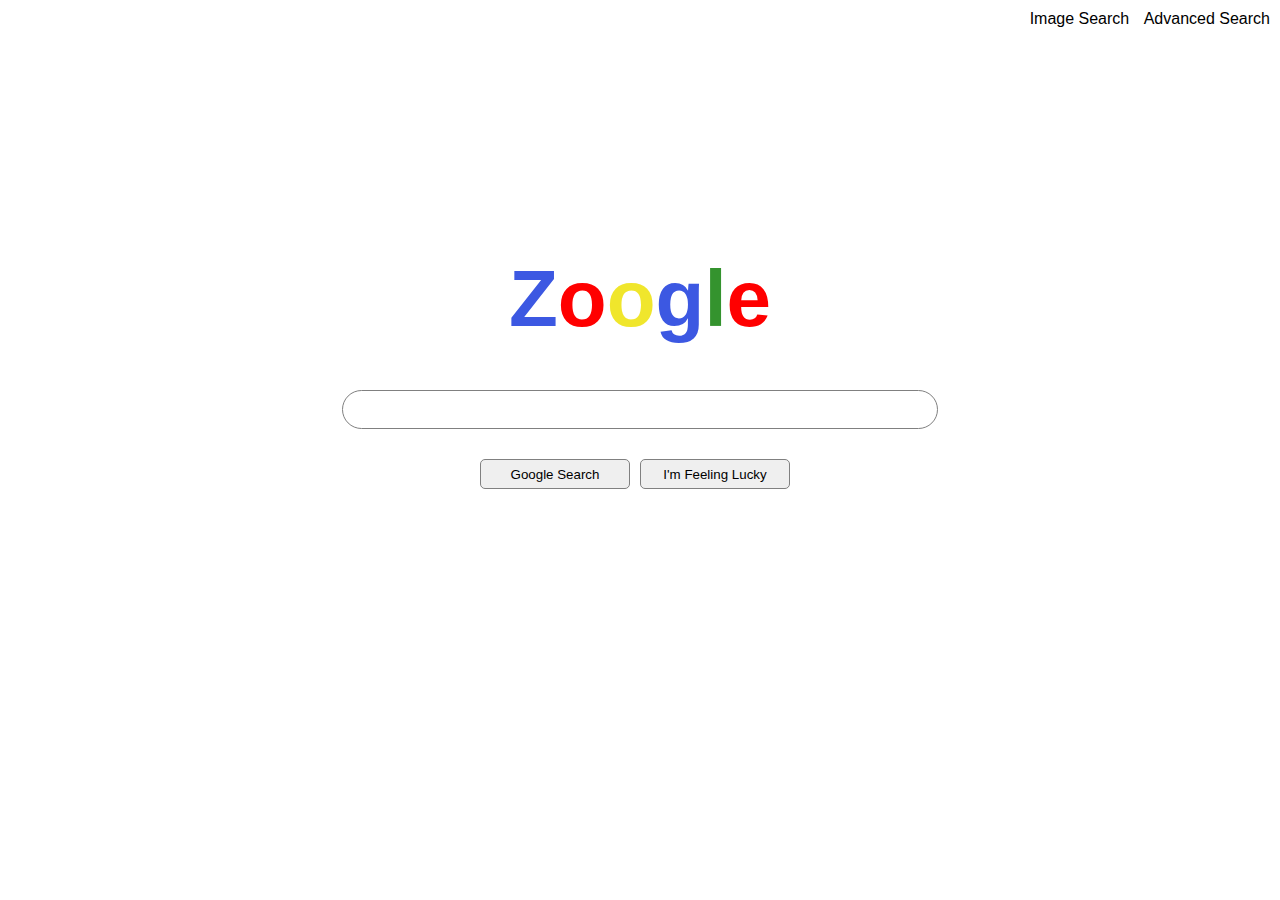
<file: index.html>
<!DOCTYPE html>
<html lang="en">
  <head>
    <title>Google Search</title>
    <link rel="stylesheet" href="index.css" />
  </head>
  <body>
    <header>
      <nav class="one">
        <a href="images.html">Image Search</a>
        <a href="advanced.html">Advanced Search</a>
      </nav>
    </header>

    <main>
      <div class="h1">
        <h1>
          <span class="span-blue">Z</span><span class="span-red">o</span
          ><span class="span-yellow">o</span><span class="span-blue">g</span
          ><span class="span-green">l</span><span class="span-red">e</span>
        </h1>
      </div>

      <form action="https://google.com/search">
        <div class="navbar">
          <input type="text" name="q" size="50" />
        </div>
        <div class="buttons">
          <input class="click-buttons" type="submit" value="Google Search" />
          <input
            class="click-buttons"
            type="submit"
            name="btnI"
            value="I'm Feeling Lucky"
            class="searchbutton"
          />
        </div>
      </form>
    </main>
  </body>
</html>
</file>
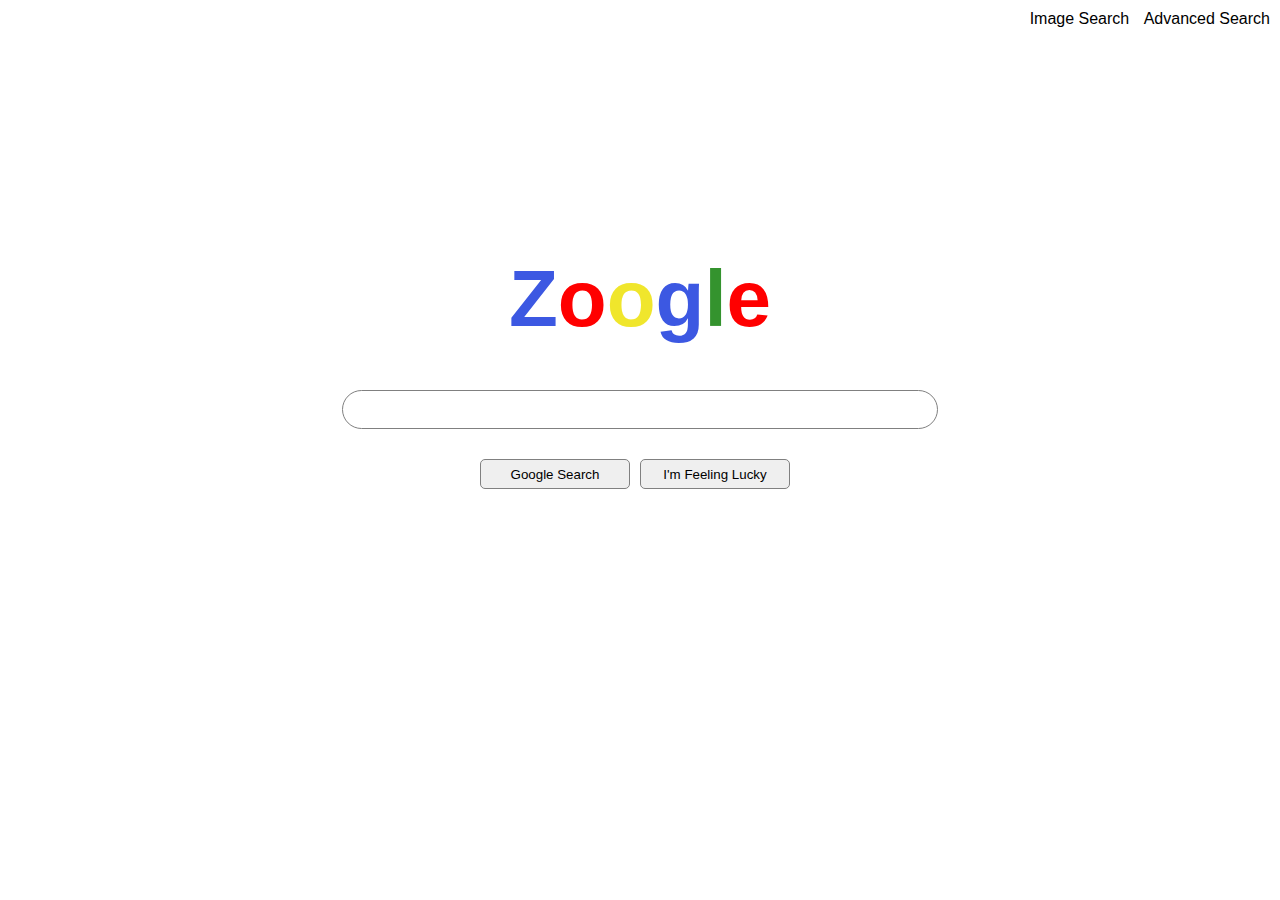
<file: search/index.html>
<!DOCTYPE html>
<html lang="en">
  <head>
    <meta charset="UTF-8" />
    <meta http-equiv="X-UA-Compatible" content="IE=edge" />
    <meta name="viewport" content="width=device-width, initial-scale=1.0" />
    <title>Google Search</title>
    <link rel="stylesheet" href="style.css" />
  </head>
  <body>
    <header>
      <nav class="one">
        <a href="images.html">Image Search</a>
        <a href="advanced.html">Advanced Search</a>
      </nav>
    </header>

    <main>
      <div class="h1">
        <h1>
          <span class="span-blue">Z</span><span class="span-red">o</span
          ><span class="span-yellow">o</span><span class="span-blue">g</span
          ><span class="span-green">l</span><span class="span-red">e</span>
        </h1>
      </div>

      <form action="https://google.com/search">
        <div class="navbar">
          <input type="text" name="q" size="50" />
        </div>
        <div class="buttons">
          <input class="click-buttons" type="submit" value="Google Search" />
          <input
            class="click-buttons"
            type="submit"
            name="btnI"
            value="I'm Feeling Lucky"
            class="searchbutton"
          />
        </div>
      </form>
    </main>
  </body>
</html>
</file>
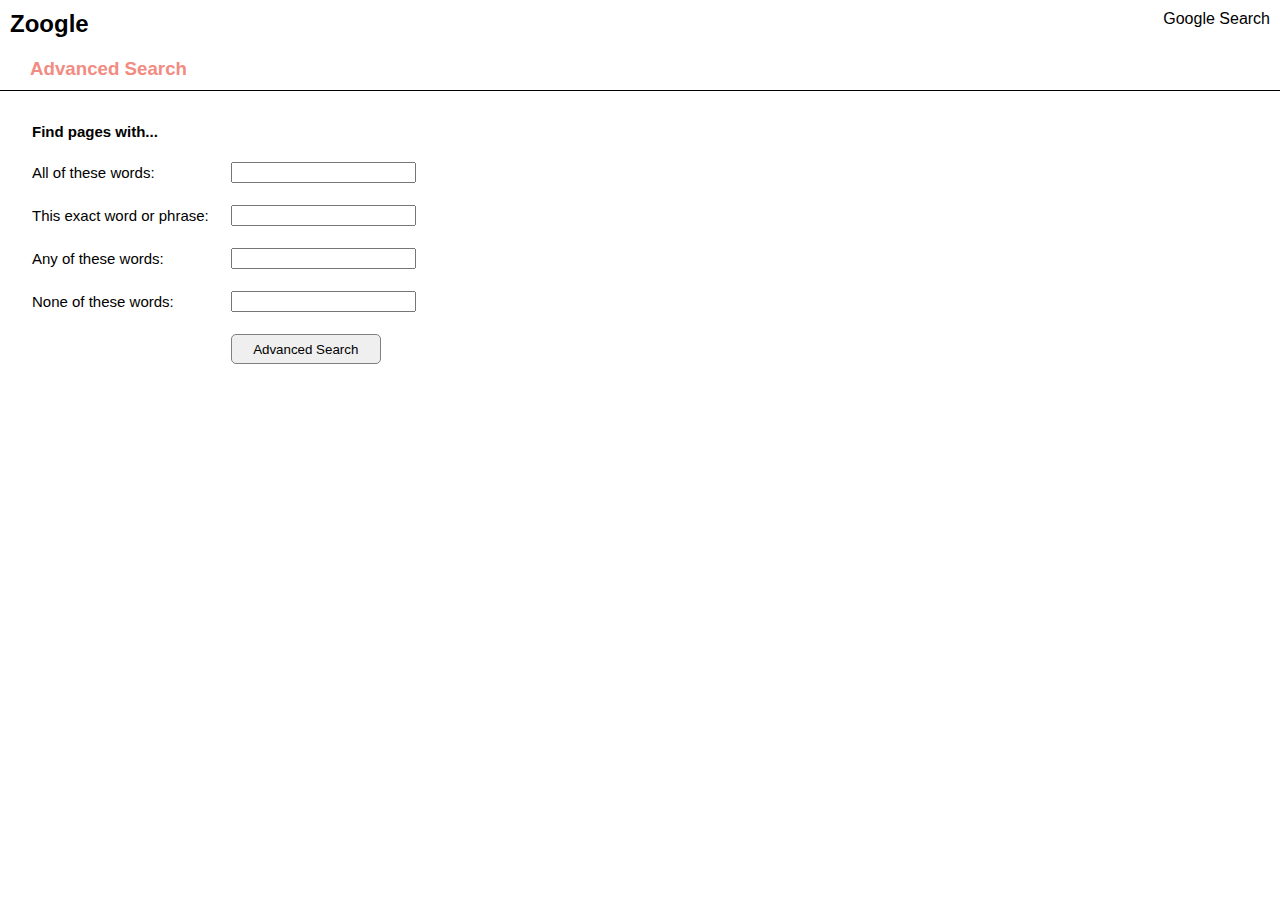
<file: advanced.html>
<!DOCTYPE html>
<html lang="en">
  <head>
    <meta charset="UTF-8" />
    <meta http-equiv="X-UA-Compatible" content="IE=edge" />
    <meta name="viewport" content="width=device-width, initial-scale=1.0" />
    <title>Advanced Search</title>
    <link rel="stylesheet" href="index.css" />
  </head>
  <body>
    <header class="advanced">
      <div class="nav">
        <h2>Zoogle</h2>
        <nav class="2">
          <a href="index.html">Google Search</a>
        </nav>
      </div>
      <div class="header-text">
        <h3>Advanced Search</h3>
      </div>
    </header>

    <main>
      <form action="https://google.com/search">
        <table>
          <tr>
            <td><h4>Find pages with...</h4></td>
          </tr>
          <tr>
            <td>All of these words:</td>
            <td><input name="as_q" type="text" /></td>
          </tr>
          <tr>
            <td>This exact word or phrase:</td>
            <td><input name="as_epq" type="text" /></td>
          </tr>
          <tr>
            <td>Any of these words:</td>
            <td><input name="as_oq" type="text" /></td>
          </tr>
          <tr>
            <td>None of these words:</td>
            <td><input name="as_eq" type="text" /></td>
          </tr>
          <tr>
            <td></td>
            <td>
              <input
                type="submit"
                value="Advanced Search"
                class="click-buttons"
              />
            </td>
          </tr>
        </table>
      </form>
    </main>
  </body>
</html>
</file>
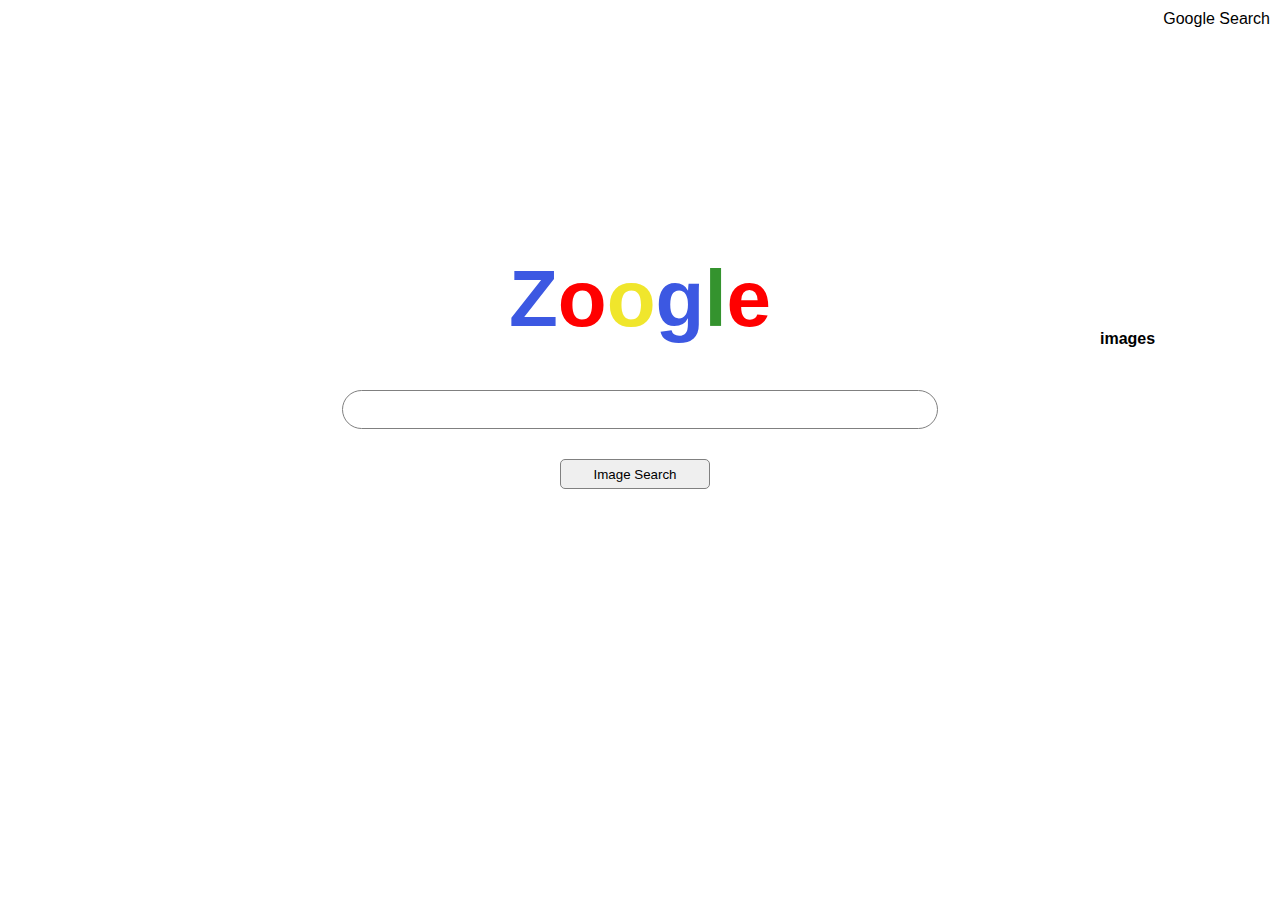
<file: images.html>
<!DOCTYPE html>
<html lang="en">
  <head>
    <title>Image Search</title>
    <link rel="stylesheet" href="index.css" />
  </head>
  <body>
    <header>
      <nav class="one">
        <a href="index.html">Google Search </a>
      </nav>
    </header>

    <main>
      <div class="h1">
        <h1>
          <span class="span-blue">Z</span><span class="span-red">o</span
          ><span class="span-yellow">o</span><span class="span-blue">g</span
          ><span class="span-green">l</span><span class="span-red">e</span>
        </h1>
      </div>
      <h4 class="images">images</h4>

      <form action="https://google.com/search">
        <div class="navbar">
          <input type="text" name="q" class="searchbar" />
        </div>
        <input hidden="true" name="tbm" value="isch" />
        <div class="buttons">
          <input type="submit" value="Image Search" class="click-buttons" />
        </div>
      </form>
    </main>
  </body>
</html>
</file>
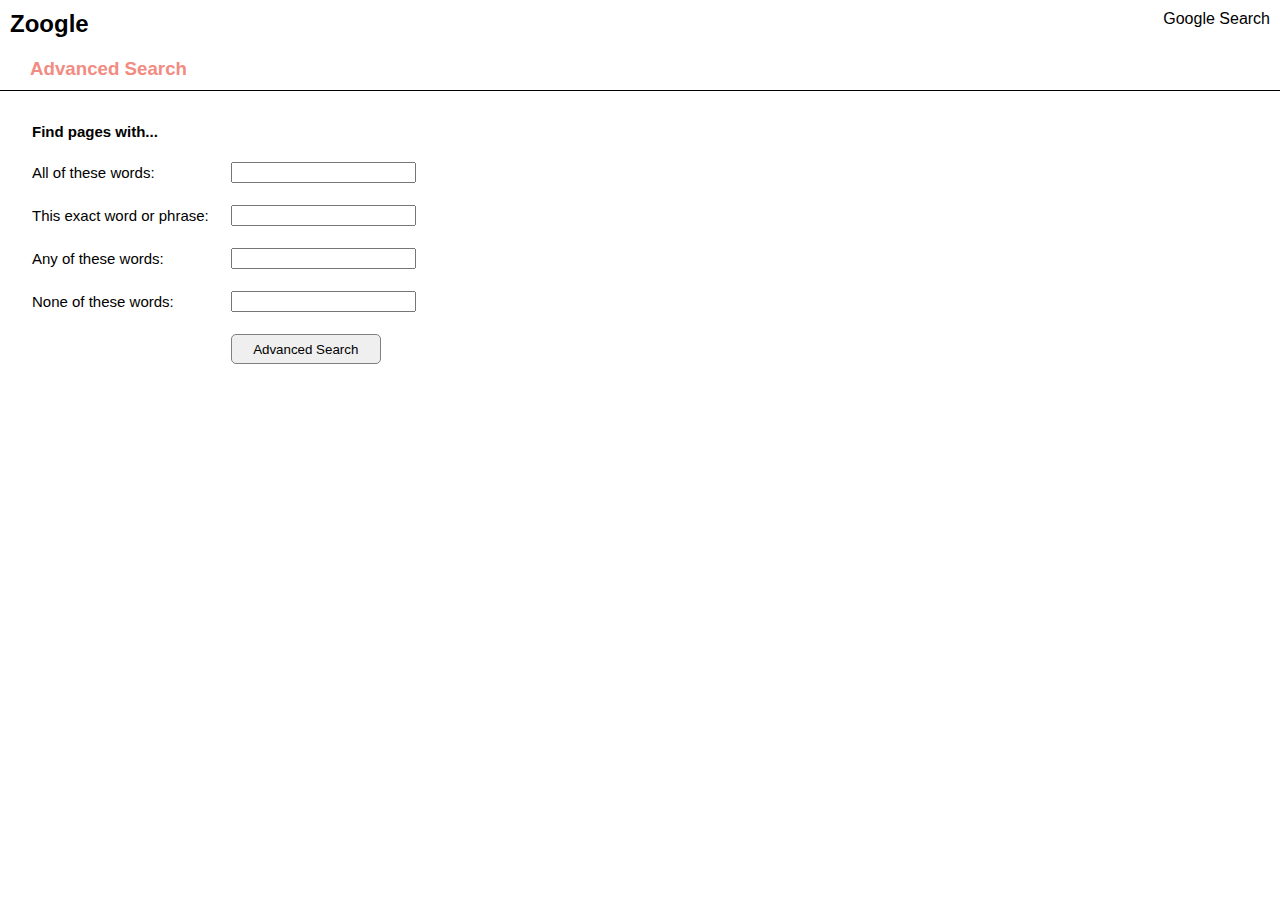
<file: search/advanced.html>
<!DOCTYPE html>
<html lang="en">
  <head>
    <meta charset="UTF-8" />
    <meta http-equiv="X-UA-Compatible" content="IE=edge" />
    <meta name="viewport" content="width=device-width, initial-scale=1.0" />
    <title>Advanced Search</title>
    <link rel="stylesheet" href="style.css" />
  </head>
  <body>
    <header class="advanced">
      <div class="nav">
        <h2>Zoogle</h2>
        <nav class="2">
          <a href="index.html">Google Search</a>
        </nav>
      </div>
      <div class="header-text">
        <h3>Advanced Search</h3>
      </div>
    </header>

    <main>
      <form action="https://google.com/search">
        <table>
          <tr>
            <td><h4>Find pages with...</h4></td>
          </tr>
          <tr>
            <td>All of these words:</td>
            <td><input name="as_q" type="text" /></td>
          </tr>
          <tr>
            <td>This exact word or phrase:</td>
            <td><input name="as_epq" type="text" /></td>
          </tr>
          <tr>
            <td>Any of these words:</td>
            <td><input name="as_oq" type="text" /></td>
          </tr>
          <tr>
            <td>None of these words:</td>
            <td><input name="as_eq" type="text" /></td>
          </tr>
          <tr>
            <td></td>
            <td>
              <input
                type="submit"
                value="Advanced Search"
                class="click-buttons"
              />
            </td>
          </tr>
        </table>
      </form>
    </main>
  </body>
</html>
</file>
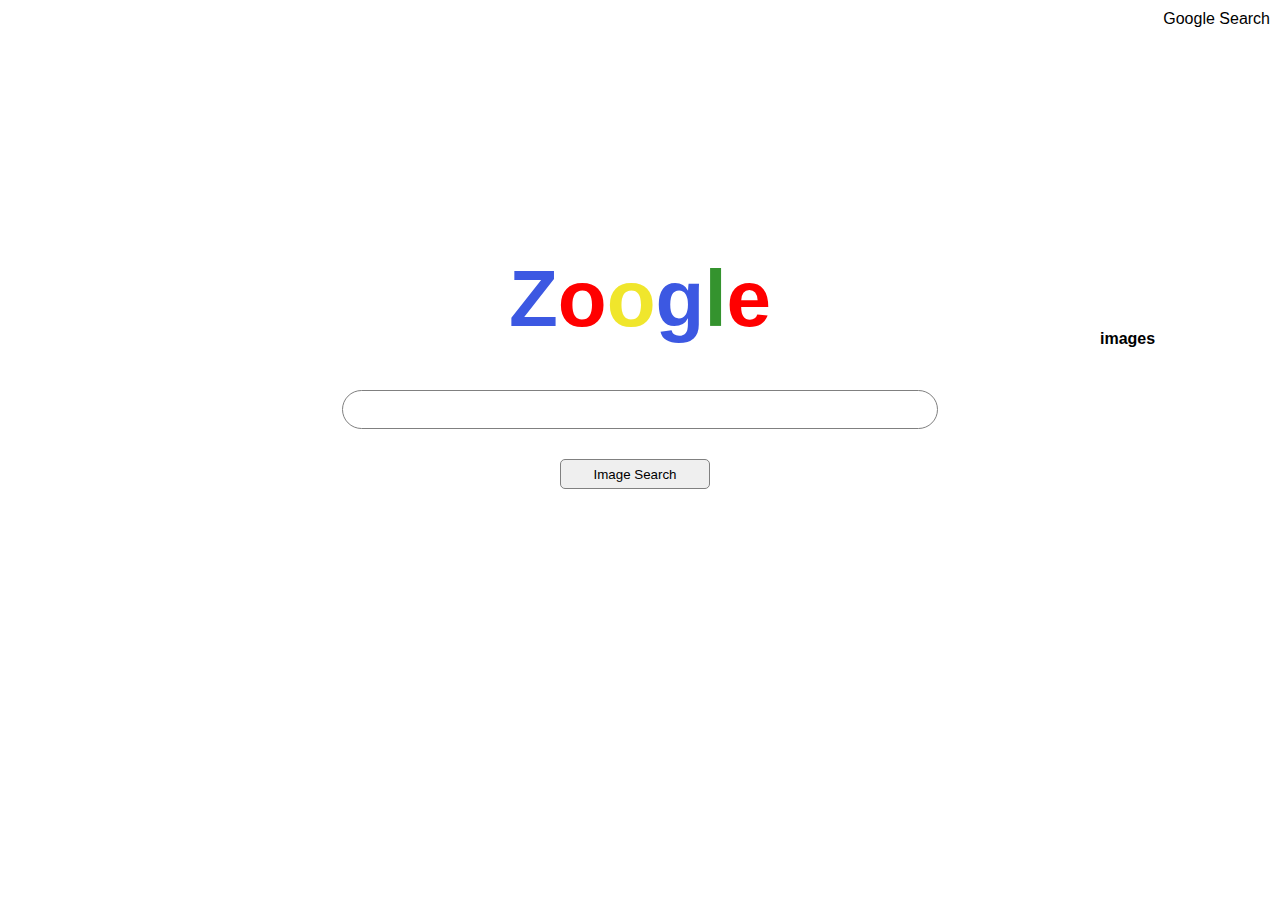
<file: search/images.html>
<!DOCTYPE html>
<html lang="en">
  <head>
    <meta charset="UTF-8" />
    <meta http-equiv="X-UA-Compatible" content="IE=edge" />
    <meta name="viewport" content="width=device-width, initial-scale=1.0" />
    <title>Image Search</title>
    <link rel="stylesheet" href="style.css" />
  </head>
  <body>
    <header>
      <nav class="one">
        <a href="index.html">Google Search </a>
      </nav>
    </header>

    <main>
      <div class="h1">
        <h1>
          <span class="span-blue">Z</span><span class="span-red">o</span
          ><span class="span-yellow">o</span><span class="span-blue">g</span
          ><span class="span-green">l</span><span class="span-red">e</span>
        </h1>
      </div>
      <h4 class="images">images</h4>

      <form action="https://google.com/search">
        <div class="navbar">
          <input type="text" name="q" class="searchbar" />
        </div>
        <input hidden="true" name="tbm" value="isch" />
        <div class="buttons">
          <input type="submit" value="Image Search" class="click-buttons" />
        </div>
      </form>
    </main>
  </body>
</html>
</file>
<file: index.css>
* {
  /* border: 1px red solid; */
  margin: 0;
  font-family: arial,sans-serif;
}

.nav {
  display: flex;
  justify-content: space-between;
  margin-bottom: 20px;
  }

header.advanced {
  border-bottom: 0.1px solid black;
  padding: 10px;
  }


nav.one {
  text-align: right;
  height: 40px;
  padding-top: 10px;
  padding-right: 10px;
}

h3 {
margin-left: 20px;
color: #f28b82;
}

a {
  position: relative;
  text-decoration: none;
  font-family: sans-serif;
  color: black;
  margin-left: 10px;
  /* border: 1px solid black;
  padding: 2px; */
  
}

a:hover {
  text-decoration: underline;
}

.h1 {
  min-height: 320px;  
  display: grid;

  }

h1 {
  position: relative;
  align-self: end;
  padding:5px;
  text-align: center;
  font-size: 80px;
  font-weight: 700;
  margin-bottom: 20px;
  font-family: Arial, Helvetica, sans-serif;
}

.span-blue {
  color: rgb(60, 88, 226);
}
.span-red {
  color: red;
}
.span-yellow {
  color: rgb(240, 230, 44);
}
.span-green {
  color: rgb(52, 147, 46);
}




h4.images {
position: absolute;
margin-left: 1100px;
top: 330px;
}

span {
  margin: 0 0px 0 0px;
}


form div.navbar input{
  display: block;
  margin: auto;
  height: 35px;
  width: 590px;
  border-radius: 20px;
  border: 1px solid grey;
}



div.buttons {
display: flex;
justify-content: center;
margin-top: 30px;
}

.click-buttons {
  width: 150px;
  height: 30px;
  border: 0.1px solid gray;
  border-radius: 5px;
 margin-right: 10px;
}

.click-buttons:hover {
  border: 1px solid rgba(1, 1, 1, 0.891);
  cursor: pointer; 
}

form {
  padding: 20px;
}

td h4 {
  text-align: left;
}

td {
padding: 10px;
font-size: 15px;
}
</file>
<file: search/style.css>
* {
  /* border: 1px red solid; */
  margin: 0;
  font-family: arial,sans-serif;
}

.nav {
  display: flex;
  justify-content: space-between;
  margin-bottom: 20px;
  }

header.advanced {
  border-bottom: 0.1px solid black;
  padding: 10px;
  }


nav.one {
  text-align: right;
  height: 40px;
  padding-top: 10px;
  padding-right: 10px;
}

h3 {
margin-left: 20px;
color: #f28b82;
}

a {
  position: relative;
  text-decoration: none;
  font-family: sans-serif;
  color: black;
  margin-left: 10px;
  /* border: 1px solid black;
  padding: 2px; */
  
}

a:hover {
  text-decoration: underline;
}

.h1 {
  min-height: 320px;  
  display: grid;

  }

h1 {
  position: relative;
  align-self: end;
  padding:5px;
  text-align: center;
  font-size: 80px;
  font-weight: 700;
  margin-bottom: 20px;
  font-family: Arial, Helvetica, sans-serif;
}

.span-blue {
  color: rgb(60, 88, 226);
}
.span-red {
  color: red;
}
.span-yellow {
  color: rgb(240, 230, 44);
}
.span-green {
  color: rgb(52, 147, 46);
}




h4.images {
position: absolute;
margin-left: 1100px;
top: 330px;
}

span {
  margin: 0 0px 0 0px;
}


form div.navbar input{
  display: block;
  margin: auto;
  height: 35px;
  width: 590px;
  border-radius: 20px;
  border: 1px solid grey;
}



div.buttons {
display: flex;
justify-content: center;
margin-top: 30px;
}

.click-buttons {
  width: 150px;
  height: 30px;
  border: 0.1px solid gray;
  border-radius: 5px;
 margin-right: 10px;
}

.click-buttons:hover {
  border: 1px solid rgba(1, 1, 1, 0.891);
  cursor: pointer; 
}

form {
  padding: 20px;
}

td h4 {
  text-align: left;
}

td {
padding: 10px;
font-size: 15px;
}
</file>
